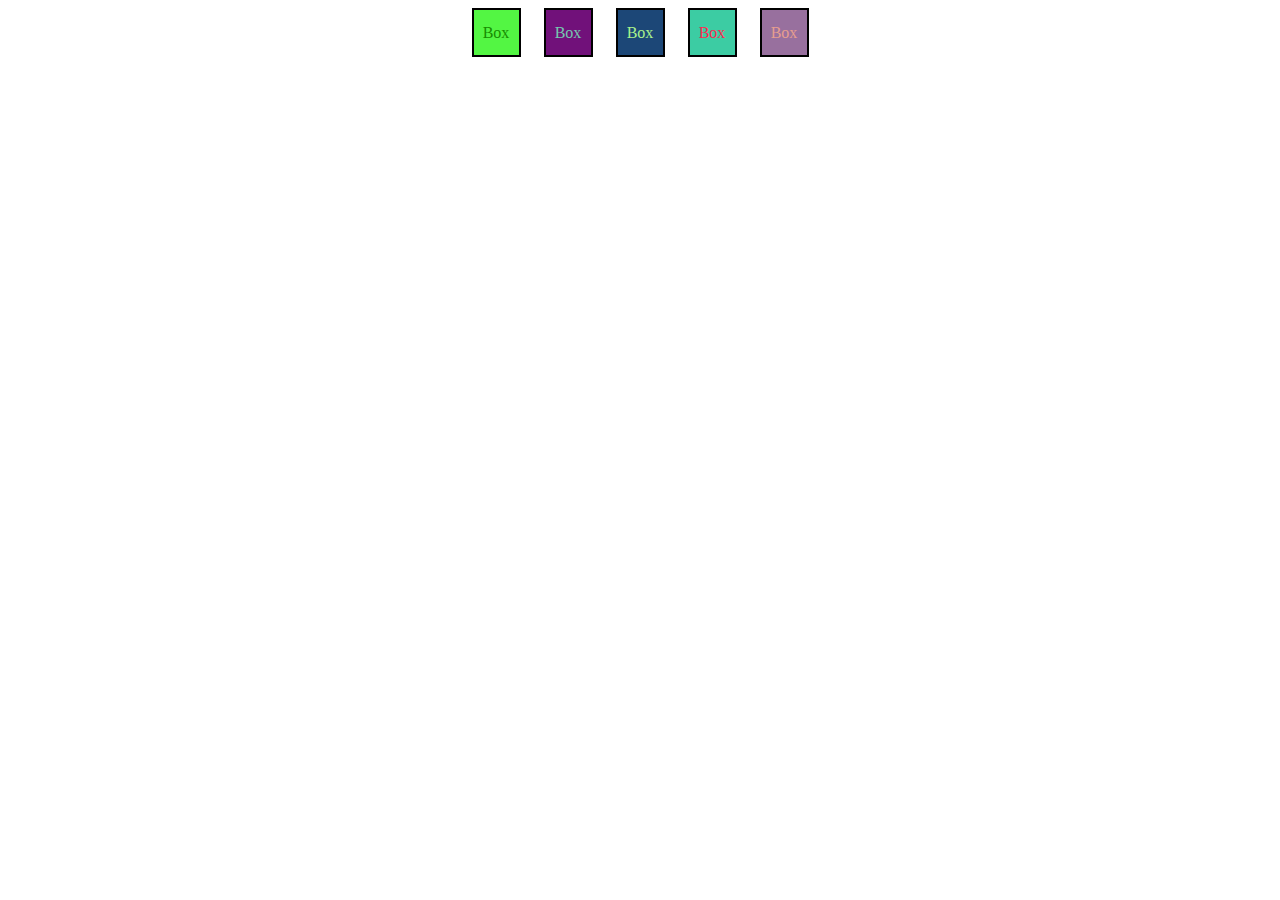
<file: Exercise .4/index.html>
<!DOCTYPE html>
<html lang="en">
<head>
    <meta charset="UTF-8">
    <meta name="viewport" content="width=device-width, initial-scale=1.0">
    <title>Document</title>
    <style>
        .container{
            display: flex;
            justify-content: center;
            align-items: center;
            gap: 23px;
        }
        .box{
            display: flex;
            justify-content: center;
            align-items: center;
            height: 45px;
            width: 45px;
            border: 2px solid black; 
        }
    </style>
</head>
<body>
    <!-- 
        Given 5 boxes, Assign a random color and a random background to each box using DOM concepts
     -->
     <div class="container">
        <div class="box">Box</div>
        <div class="box">Box</div>
        <div class="box">Box</div>
        <div class="box">Box</div>
        <div class="box">Box</div>
     </div>
     <script src="script.js"></script>
</body>
</html>
</file>
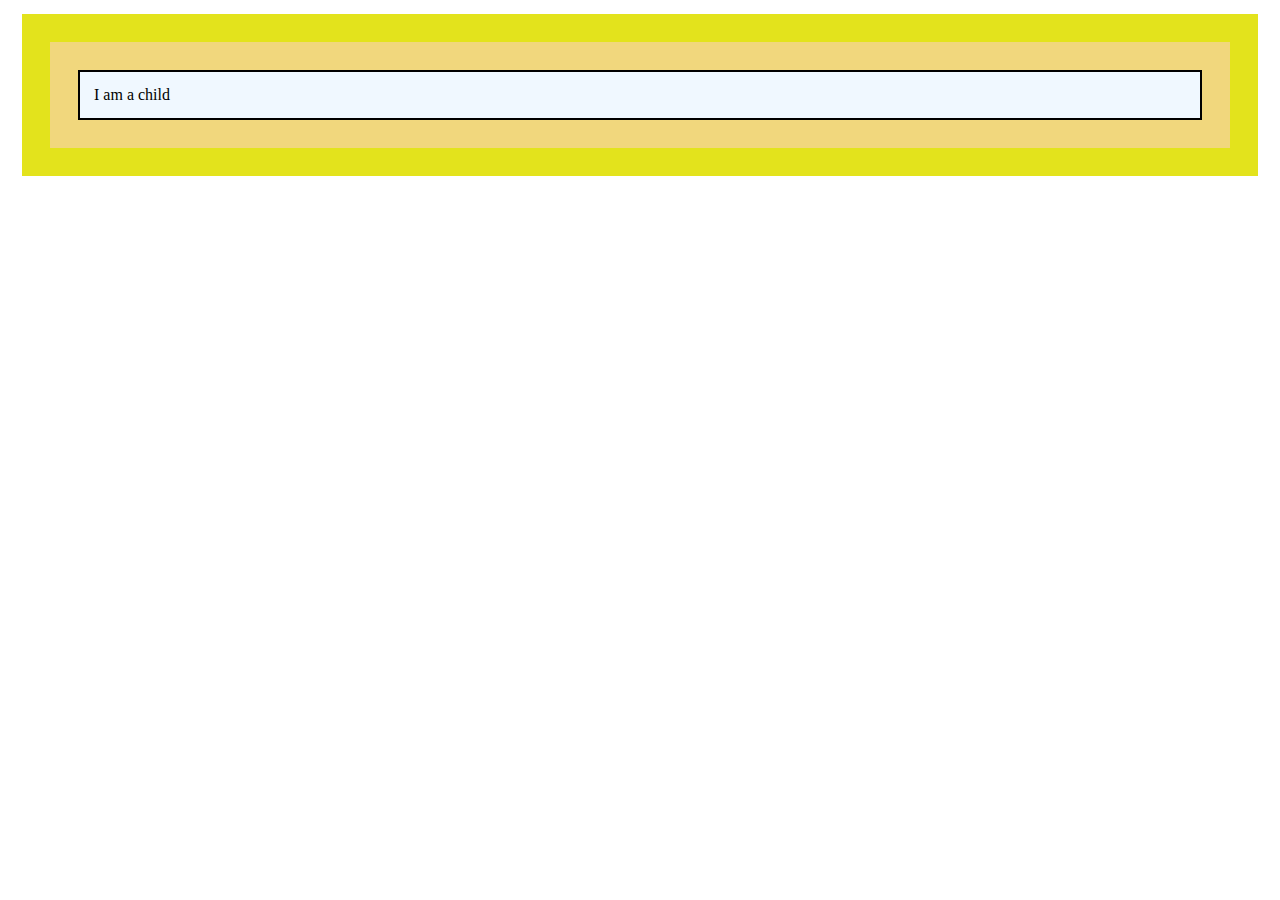
<file: javascript_events/Bubbling_Events/index.html>
<!DOCTYPE html>
<html lang="en">

<head>
    <meta charset="UTF-8">
    <meta name="viewport" content="width=device-width, initial-scale=1.0">
    <title>Event bubbling</title>
    <link rel="stylesheet" href="style.css">
</head>

<body>
    <div class="container">
        <section class="childContainer">
            <div class="child">
                I am a child
            </div>
        </section>
    </div>
    <script src="script.js"></script>
</body>

</html>
</file>
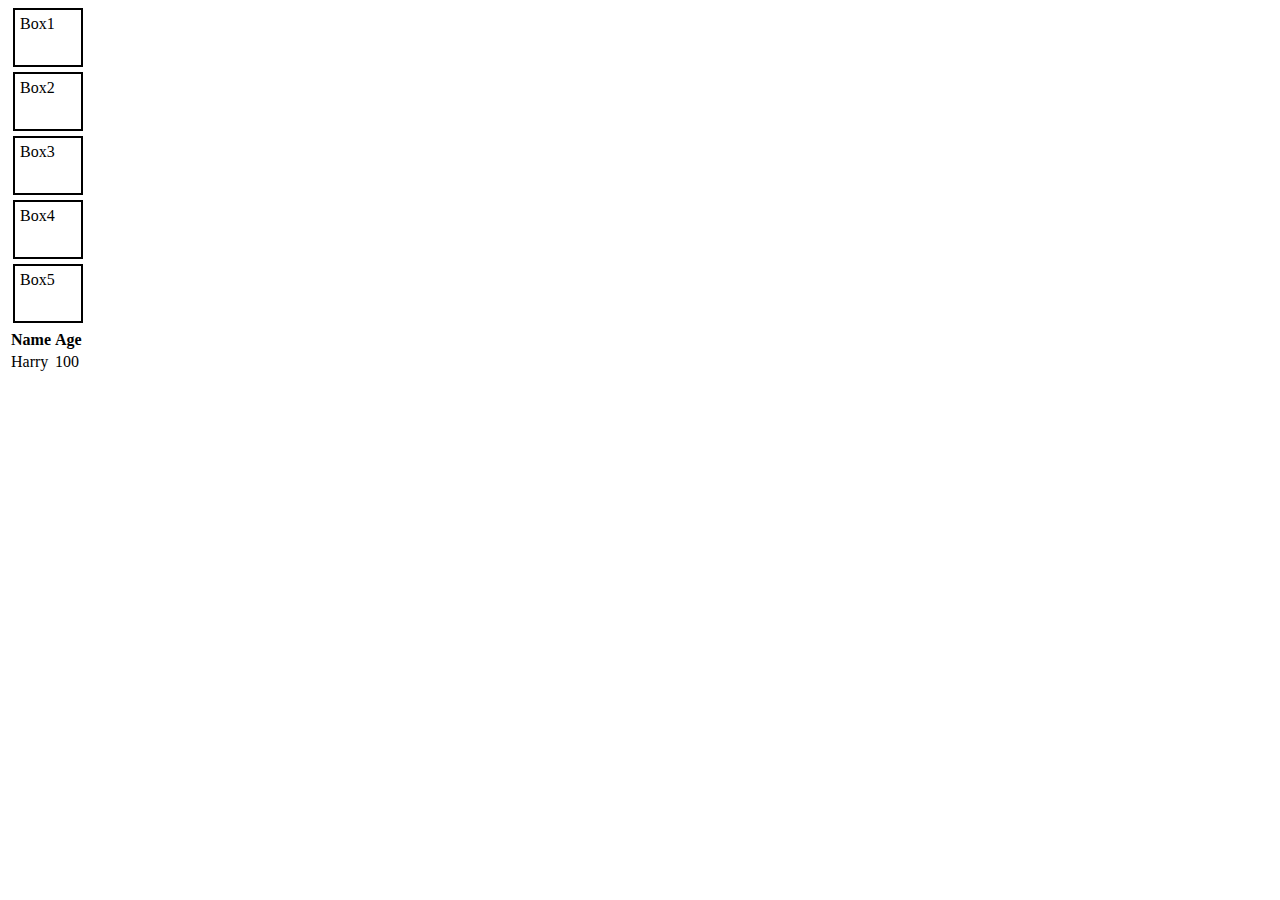
<file: Document.Object.Model/parent_chidren_slibing_ Nodes.html>
<!DOCTYPE html>
<html lang="en">
<head>
    <meta charset="UTF-8">
    <meta name="viewport" content="width=device-width, initial-scale=1.0">
    <title>Document</title>
    <style>
        .box{
            height: 45px;
            width: 56px;
            border: 2px solid black;
            margin: 5px;
            padding: 5px;
        }
    </style>
</head>
<body>
    <div class="container">
        <!-- this is me  -->
        <div class="box">Box1</div>
        <div class="box">Box2</div>
        <div class="box">Box3</div>
        <div class="box">Box4</div>
        <div class="box">Box5</div>
    </div>
    
    <table>
        <tr>
          <th>Name</th>
          <th>Age</th>
        </tr>
        <tr>
          <td>Harry</td>
          <td>100</td>
        </tr>
      </table>
      
    <script src="script.js"></script>
</body>
</html>
</file>
<file: javascript_events/Bubbling_Events/style.css>
.child {
    background-color: aliceblue;
    border: 2px solid black;
    padding: 14px;
    margin: 14px;
    cursor: pointer;
}

.childContainer {
    background-color: beige;
    padding: 14px;
    margin: 14px;
}

.container {
    background-color: rgb(227, 227, 28);
    padding: 14px;
    margin: 14px;
}
</file>
